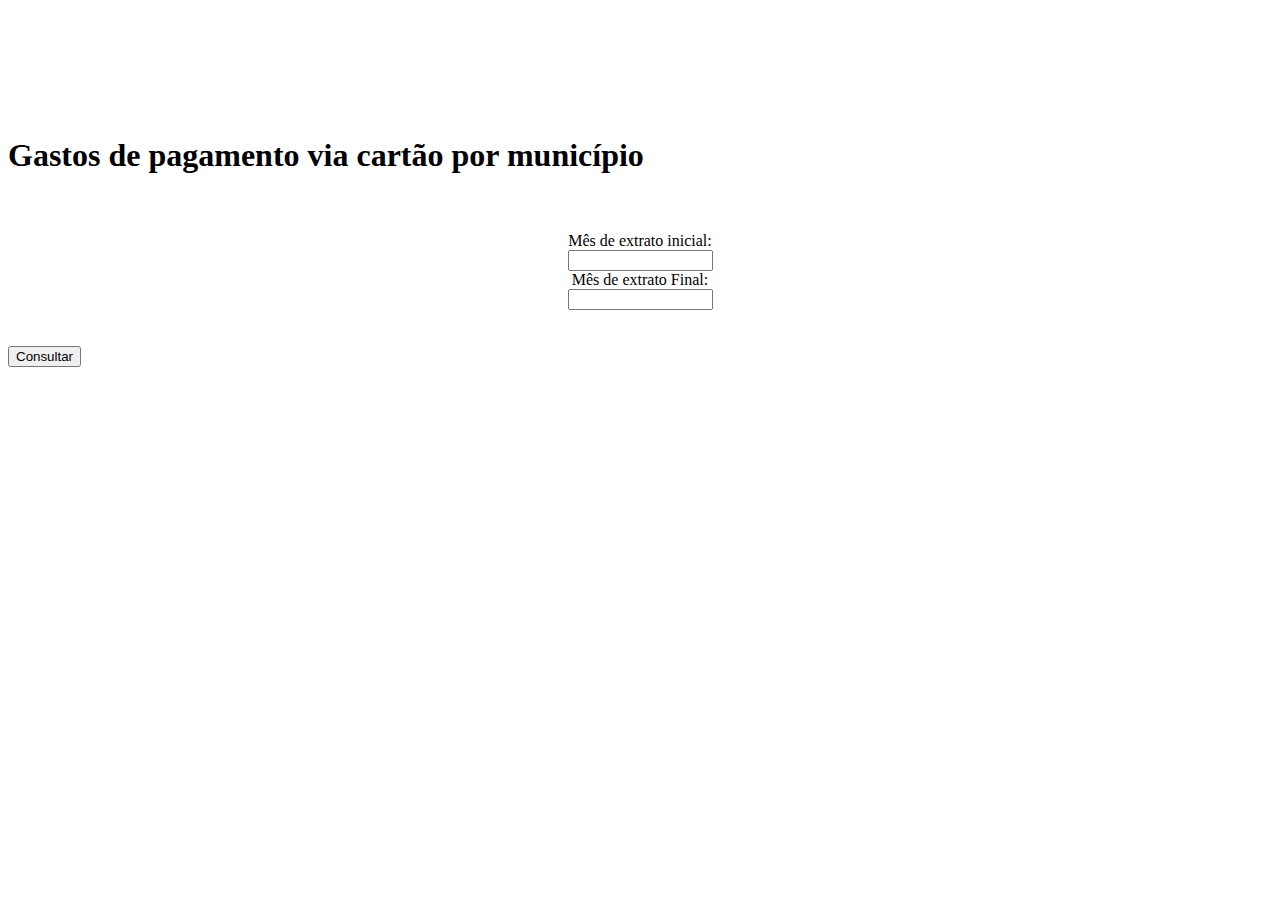
<file: src/main/resources/templates/gastospagamentocartao/index.html>
<!DOCTYPE html>
<html lang="pt" xmlns="http://www.w3.org/1999/xhtml"
	xmlns:th="http://www.thymeleaf.org"
	xmlns:layout="http://www.ultraq.net.nz/thymeleaf/layout"
	layout:decorate="~{layout/layoutPadrao}">

<head>
<title>Consulta - Gastos de pagamento por cartão</title>
</head>

<section layout:fragment="conteudo">
	<div class="inner cover">
		<br><br><br><br><br><br>
		<h1 class="cover-heading">Gastos de pagamento via cartão por município</h1>
		<br><br>
		<div class="lead">
			<form class="form-horizontal" id="form-consulta" th:object="${gastosPagamentoCartaoParamVO}">
				<div align="center">
					<div class="row">
						<div class="form-group">
							<label class="control-label" for="div-mes-inicial">Mês de extrato inicial:</label>
							<br>
							<div class="input-group date col-sm-2" id="div-mes-inicial">
								<input class="form-control" size="15" tabindex="40" data-format="MM/yyyy" th:field="*{mesExtratoInicio}" readonly="readonly">
								<span class="input-group-addon add-on">
									<span data-time-icon="glyphicon glyphicon-time" data-date-icon="glyphicon glyphicon-calendar"
										class="glyphicon-calendar glyphicon">
									</span>
								</span>
							</div>
						</div>
					</div>
					<div class="row">
						<div class="form-group">
							<label class="control-label" for="div-mes-final">Mês de extrato Final:</label>
							<br>
				            <div class="input-group date col-sm-2" id="div-mes-final">
				            	<input class="form-control" size="15" tabindex="40" data-format="MM/yyyy" th:field="*{mesExtratoFim}" readonly="readonly">
			               		<span class="input-group-addon add-on">
			               			<span data-time-icon="glyphicon glyphicon-time" data-date-icon="glyphicon glyphicon-calendar"
										class="glyphicon-calendar glyphicon">
									</span>
			               		</span>
				            </div>
				         </div>
					</div>
				</div>
				<br><br>
				<div class="form-group">
					<div class="col-sm-12">
						<button class="btn btn-default" id="btn-consultar">Consultar</button>
					</div>
				</div>
			</form>
		</div>
	</div>
</section>
<th:block layout:fragment="javascript-extra">
	<script type="text/javascript">
		$(function() {
			$('#btn-consultar').click(btnImprimirRelatorio);
			$('#div-mes-inicial').datetimepicker({
				maskInput : true,
				language : 'pt-BR',
				viewMode : 'years',
				minViewMode : 'months',
				format:'MM/yyyy'
			});
			$('#div-mes-final').datetimepicker({
				maskInput : true,
				language : 'pt-BR',
				viewMode : 'years',
				minViewMode : 'months',
				format:'MM/yyyy'
			});
			
			function btnImprimirRelatorio() {
				loading();
				var data = $('#form-consulta').serialize();
				$.ajax({
					type: 'GET',
					url: 'gastospagamentocartao/consultar',
					data: data,
					success: function(data) {
						endLoading();
						var blob = new Blob([data]);
					    var link = document.createElement('a');
					    link.href = window.URL.createObjectURL(blob);
					    link.download = "gastos-por-municipio.csv";
					    link.click();
					},
					error:function(e) {
						endLoading();
						swal("Ops!", e.responseText, "error");
					}
				}).done(function () {
		            jQuery.ready();
		        });;
				return false;
			}
		});
	</script>
</th:block>
</html>
</file>
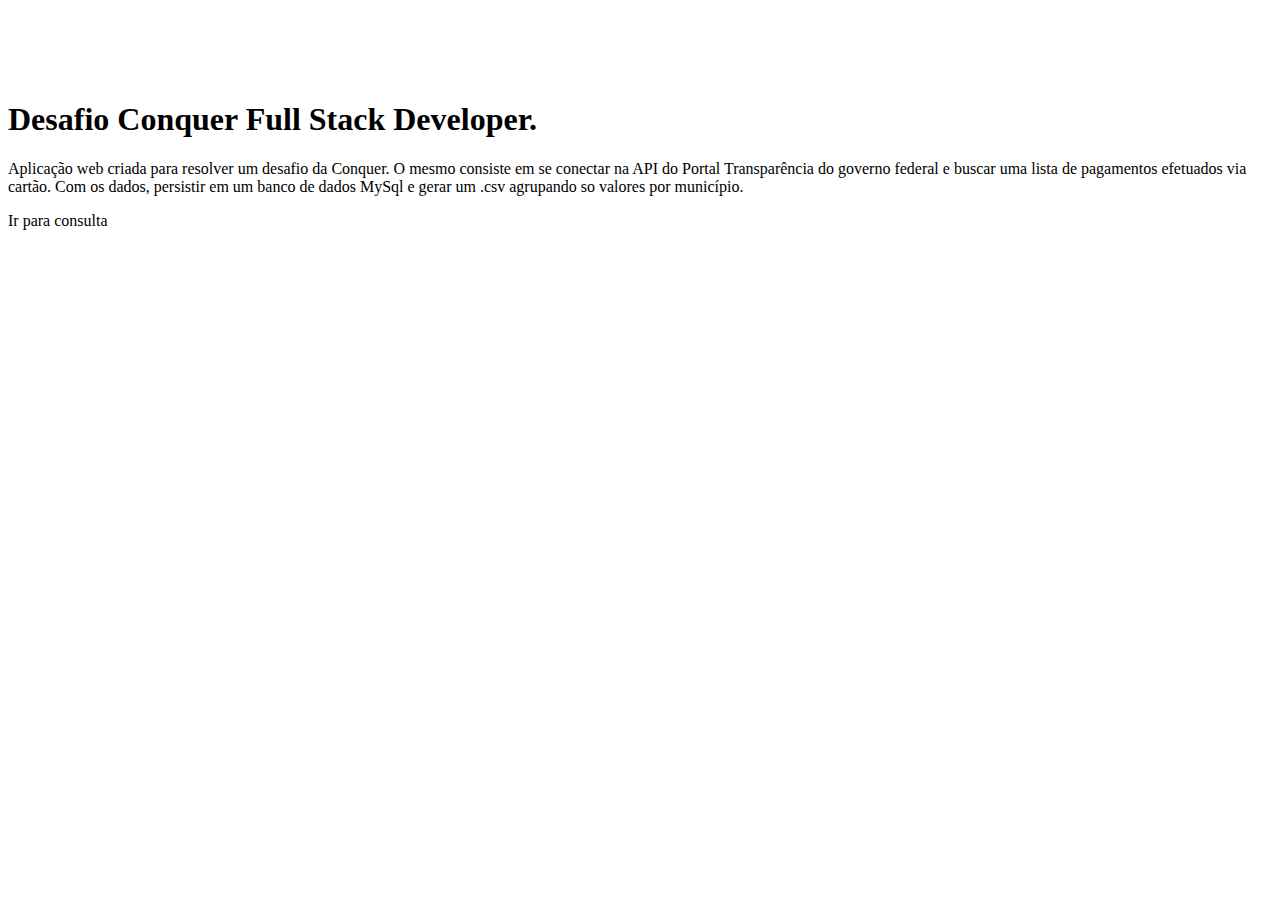
<file: src/main/resources/templates/home/index.html>
<!DOCTYPE html>
<html lang="pt" xmlns="http://www.w3.org/1999/xhtml"
	xmlns:th="http://www.thymeleaf.org"
	xmlns:layout="http://www.ultraq.net.nz/thymeleaf/layout"
	layout:decorate="~{layout/layoutPadrao}">

<head>
<title>Desafio Conquer - Home</title>
</head>

<section layout:fragment="conteudo">
	<div class="inner cover">
		<br><br><br><br>
        <h1 class="cover-heading">Desafio Conquer Full Stack Developer.</h1>
        <p class="lead">Aplicação web criada para resolver um desafio da Conquer. O mesmo consiste em se conectar na API do Portal Transparência do governo federal e buscar uma lista de pagamentos efetuados via cartão. Com os dados, persistir em um banco de dados MySql e gerar um .csv agrupando so valores por município. </p>
        <p class="lead">
          <a th:href="@{/gastospagamentocartao}" class="btn btn-lg btn-default">Ir para consulta</a>
        </p>
      </div>
</section>
</html>
</file>
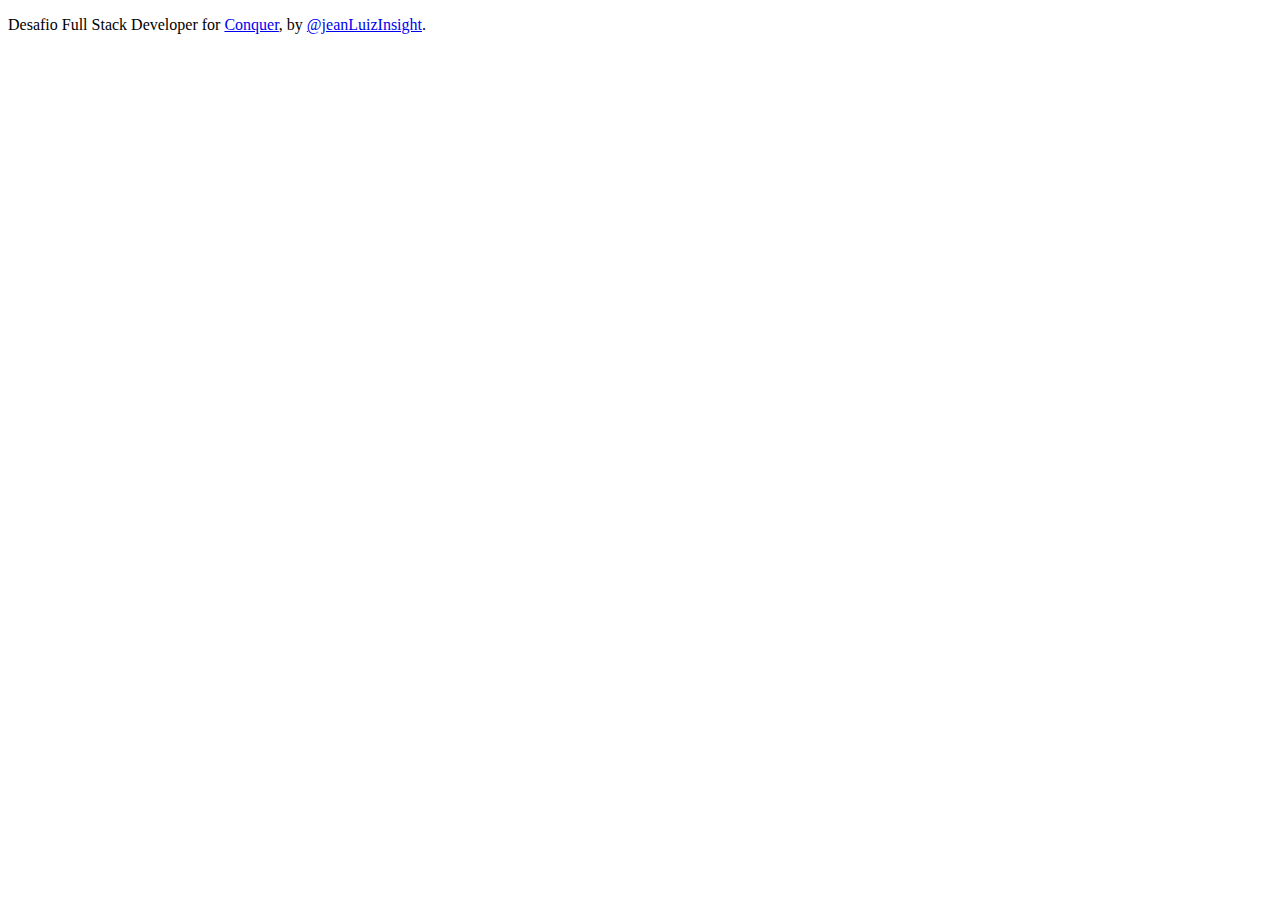
<file: src/main/resources/templates/layout/footer.html>
<!DOCTYPE html>
<html lang="pt" xmlns="http://www.w3.org/1999/xhtml" 
	xmlns:th="http://www.thymeleaf.org">
	
<body>
	<div class="mastfoot" th:fragment="layout-footer">
		<div class="inner">
			<p>
				Desafio Full Stack Developer for <a href="https://escolaconquer.com.br/">Conquer</a>,
				by <a href="https://github.com/jeanLuizInsight">@jeanLuizInsight</a>.
			</p>
		</div>
	</div>
</body>
</html>
</file>
